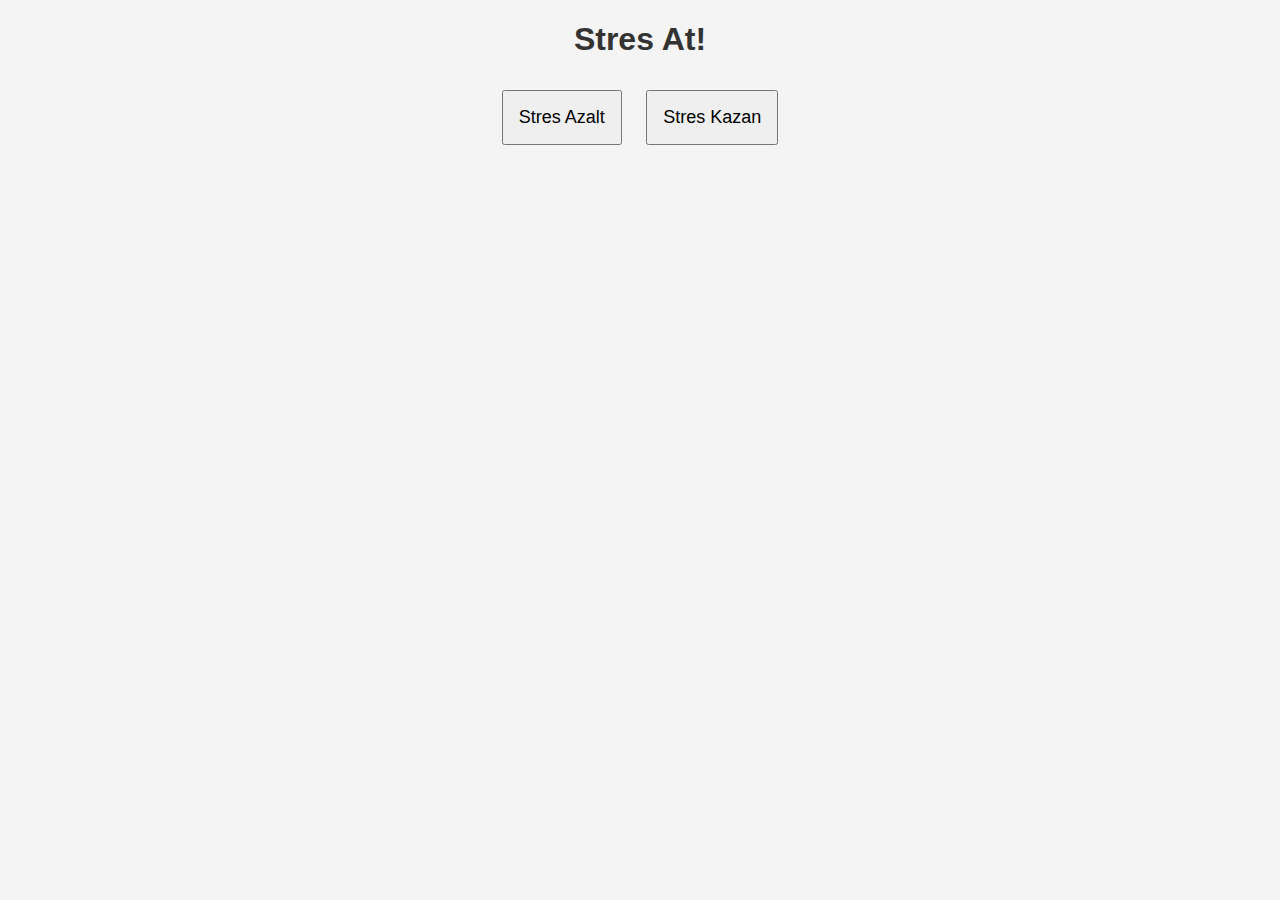
<file: index.html>
<!DOCTYPE html>
<html lang="en">
<head>
    <meta charset="UTF-8">
    <meta name="viewport" content="width=device-width, initial-scale=1.0">
    <title>Stres At</title>
    <link rel="stylesheet" href="style.css">
</head>
<body>
    <h1>Stres At!</h1>
    <button onclick="location.href='games.html'">Stres Azalt</button>
    <button onclick="location.href='küp.html'">Stres Kazan</button>
</body>
</html>
</file>
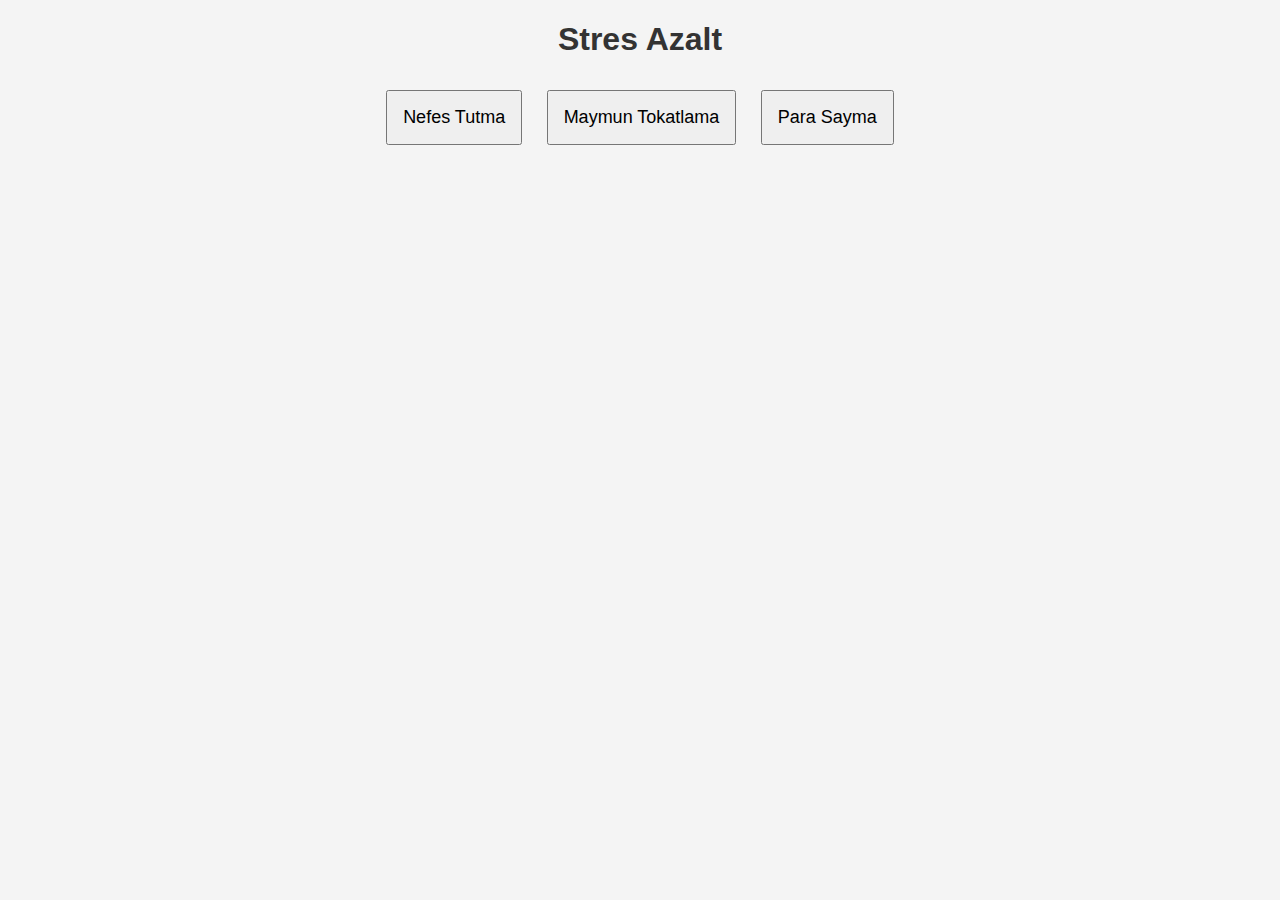
<file: games.html>
<!DOCTYPE html>
<html lang="en">
<head>
    <meta charset="UTF-8">
    <title>Stres Azalt</title>
    <link rel="stylesheet" href="style.css">
</head>
<body>
    <h1>Stres Azalt</h1>
    <button onclick="location.href='games_nefes_tut.html'">Nefes Tutma</button>
    <button onclick="location.href='games_maymun.html'">Maymun Tokatlama</button>
    <button onclick="location.href='games_para_say.html'">Para Sayma</button>
</body>
</html>
</file>
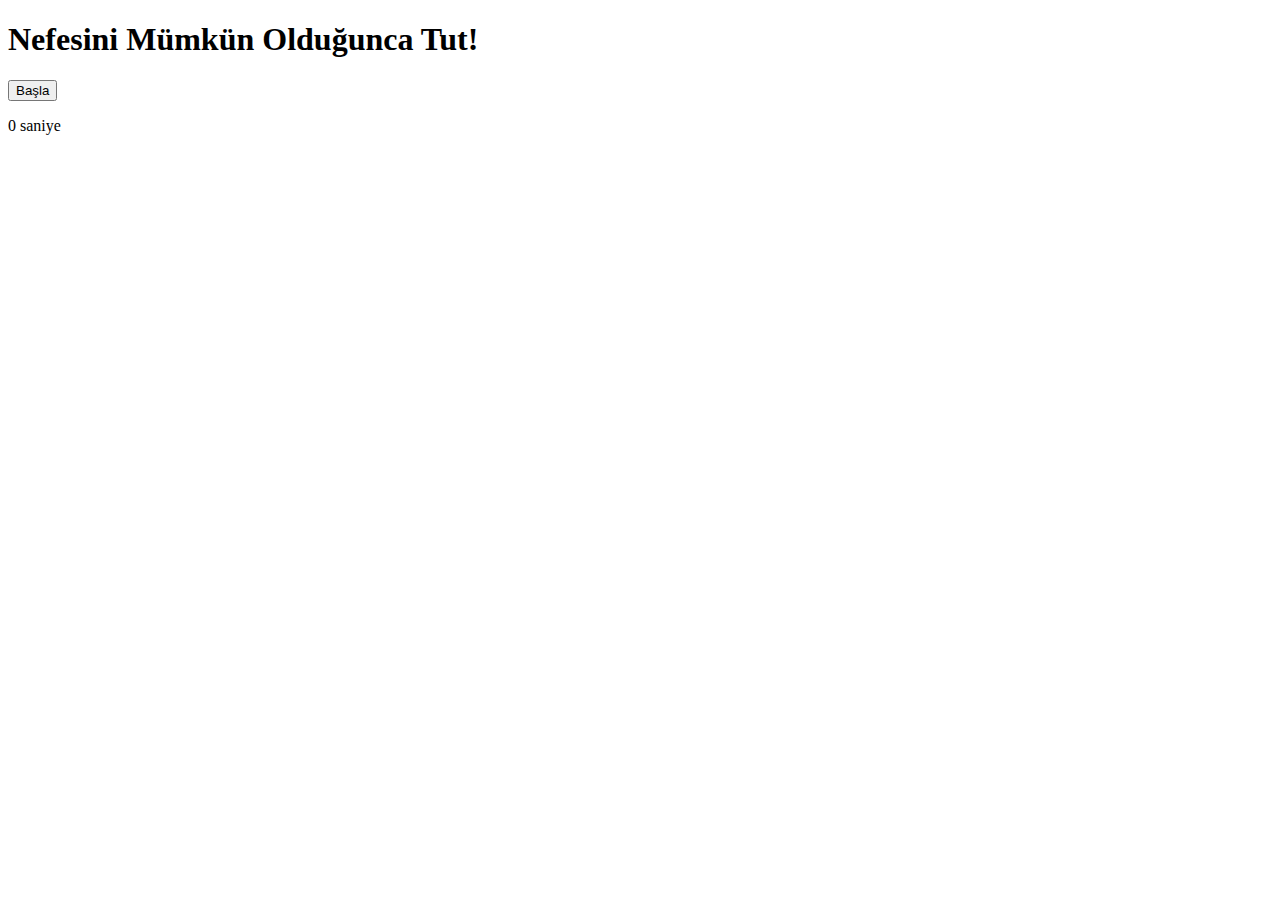
<file: games_nefes_tut.html>
<!DOCTYPE html>
<html lang="tr">
<head>
    <meta charset="UTF-8">
    <title>Nefes Tutma Oyunu</title>
</head>
<body>
    <h1>Nefesini Mümkün Olduğunca Tut!</h1>
    <button onclick="startTimer()">Başla</button>
    <p id="timer">0 saniye</p>

    <script>
        let startTime;
        function startTimer() {
            startTime = new Date();
            document.getElementById("timer").innerText = "Zaman Başladı!";
        }

        document.body.onkeyup = function(event) {
            let elapsed = Math.floor((new Date() - startTime) / 1000);
            document.getElementById("timer").innerText = `Süre: ${elapsed} saniye`;
        };
    </script>
</body>
</html>
</file>
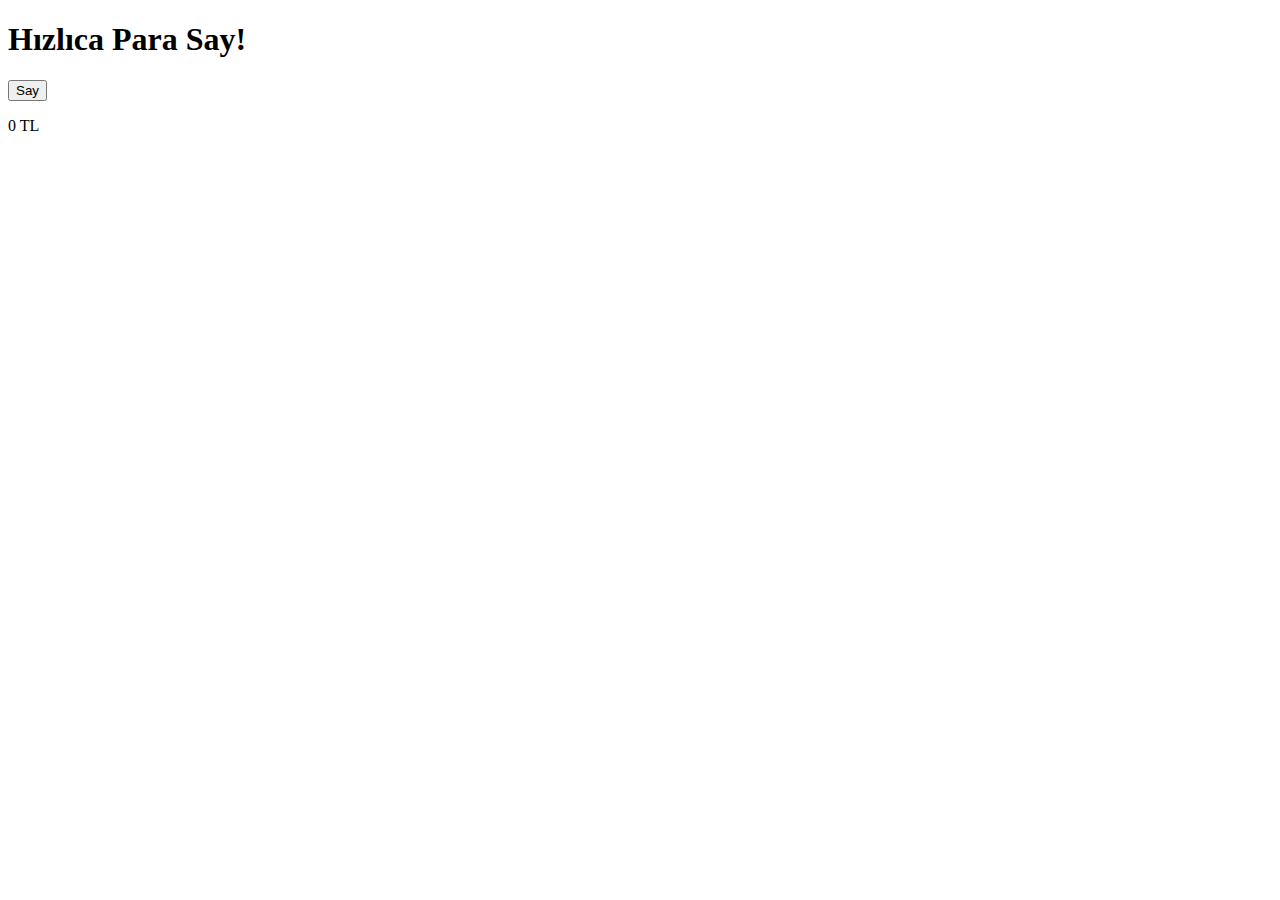
<file: games_para_say.html>
<!DOCTYPE html>
<html lang="tr">
<head>
    <meta charset="UTF-8">
    <title>Para Sayma</title>
</head>
<body>
    <h1>Hızlıca Para Say!</h1>
    <button onclick="countMoney()">Say</button>
    <p id="money">0 TL</p>

    <script>
        let total = 0;
        function countMoney() {
            total += 10;
            document.getElementById("money").innerText = total + " TL";
        }
    </script>
</body>
</html>
</file>
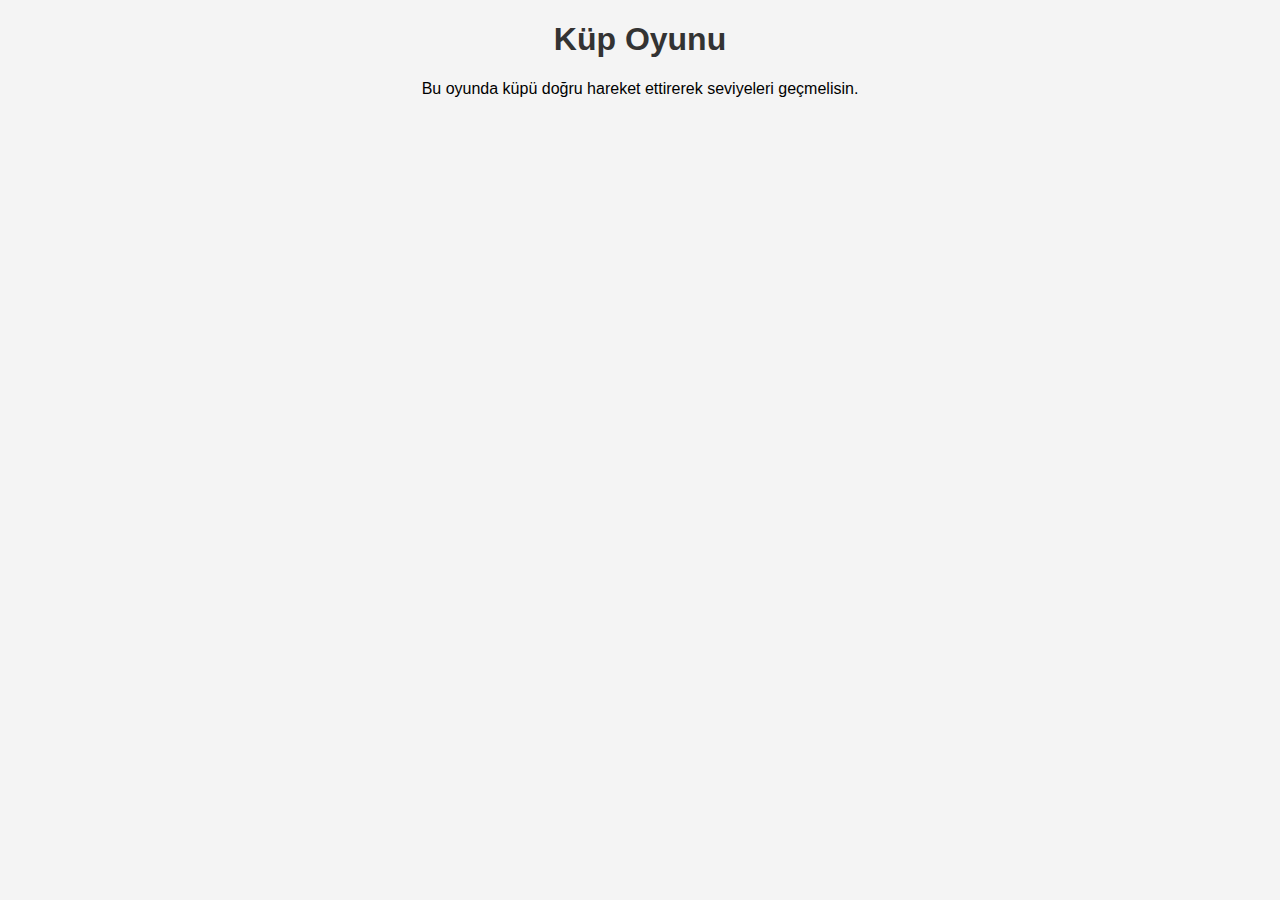
<file: kup.html>
<!DOCTYPE html>
<html lang="en">
<head>
    <meta charset="UTF-8">
    <title>Küp Oyunu</title>
    <link rel="stylesheet" href="style.css">
</head>
<body>
    <h1>Küp Oyunu</h1>
    <p>Bu oyunda küpü doğru hareket ettirerek seviyeleri geçmelisin.</p>
</body>
</html>
</file>
<file: style.css>
body {
    text-align: center;
    font-family: Arial, sans-serif;
    background-color: #f4f4f4;
}

h1 {
    color: #333;
}

button {
    padding: 15px;
    margin: 10px;
    font-size: 18px;
    cursor: pointer;
}
</file>
